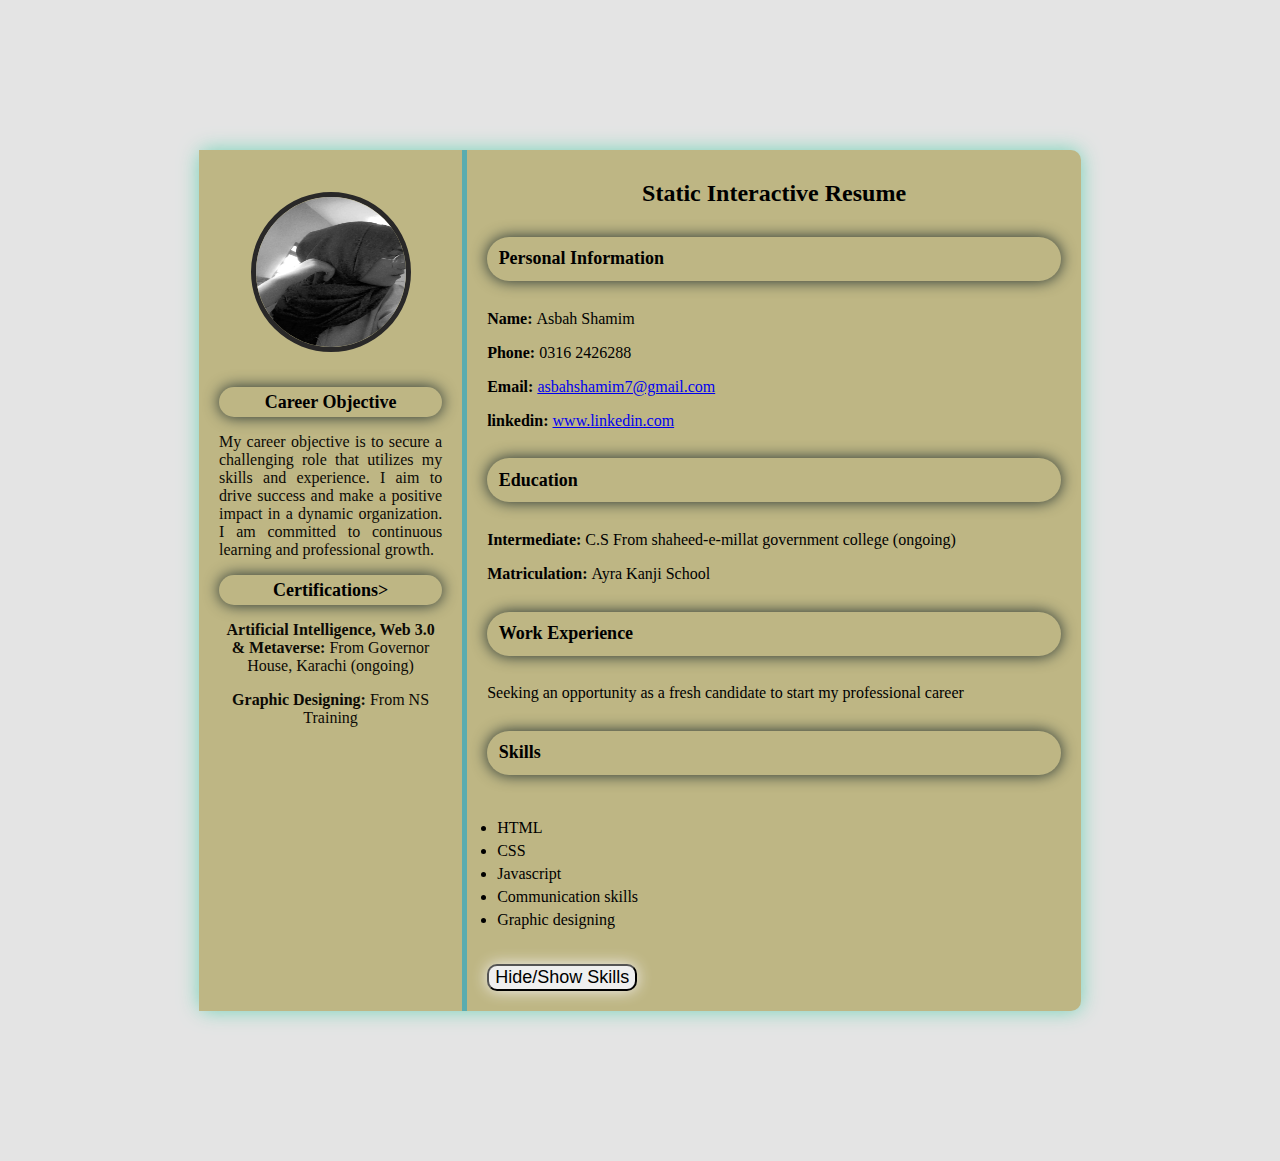
<file: Milestone1/index.html>
<!DOCTYPE html>
<html lang="en">
<head>
    <meta charset="UTF-8">
    <meta name="viewport" content="width=device-width, initial-scale=1.0">
    <title>Static Interactive resume </title>
    <link  rel="stylesheet" href="style.css">
</head>
<body>
    <div class="resume-container">
        <!--  Left Section -->
          <div class="left-section">
            <img src="profile.jpeg" alt="profile picture" class="profile-picture">
            <section id="Objective">
                <h3 style="color: black;">Career Objective</h3>
                <p style="text-align: justify; hyphens: auto;">My career objective is to secure a challenging role that utilizes my skills and experience. I aim to drive success and make a positive impact in a dynamic organization. I am committed to continuous learning and professional growth.</p>
            </section>

            <section id="Certification">
            <h3 style="color: black;">Certifications></h3>
            <p><b>Artificial Intelligence, Web 3.0 & Metaverse:</b> From Governor House, Karachi (ongoing)</p>
            <p><b>Graphic Designing: </b> From NS Training</p>
            </div>
            </section>
          


          <!--  Right Section-->
          <div class="right-section">
            <h1> Static Interactive Resume</h1>
            
            <!-- Personal Information-->
             <section id="personal-information">
                <h3>Personal Information</h3>
                <p><b>Name: </b> Asbah Shamim</p>
                <p><b>Phone: </b> 0316 2426288</p>
                <p><b>Email: </b><a href="mailto: asbahshamim7@gmail.com" target="_blank"> asbahshamim7@gmail.com</a></p>
                <p><b>linkedin: </b> <a href="https://www.linkedin.com/in/asbah-shamim-275a362b8" target="_blank"> www.linkedin.com</a></p>
            </section>

                <!-- Education Section-->
               <section id="education">
                <h3> Education</h3>
                <p><b> Intermediate: </b> C.S From shaheed-e-millat government college (ongoing)</p>
                <p><b> Matriculation: </b> Ayra Kanji School</p>
               </section>

               <!--Work Experience Section-->
               <section id="work-experience">
                <h3>Work Experience</h3>
                <p>Seeking an opportunity as a fresh candidate to start my professional career</p>
               </section>
               
               <!--Skills Section-->
               <section id="skills">
                <h3>Skills</h3>
                <ul>
                    <li>HTML</li>
                    <li>CSS</li>
                    <li>Javascript</li>
                    <li>Communication skills</li>
                    <li>Graphic designing</li>
                </ul>
               </section>

               <!-- button to toggle skills section-->
                <button id="toggle-skills"> Hide/Show Skills</button>

          </div>
    </div>
</div>
<script src="script.js"></script>
</body>
</html>
</file>
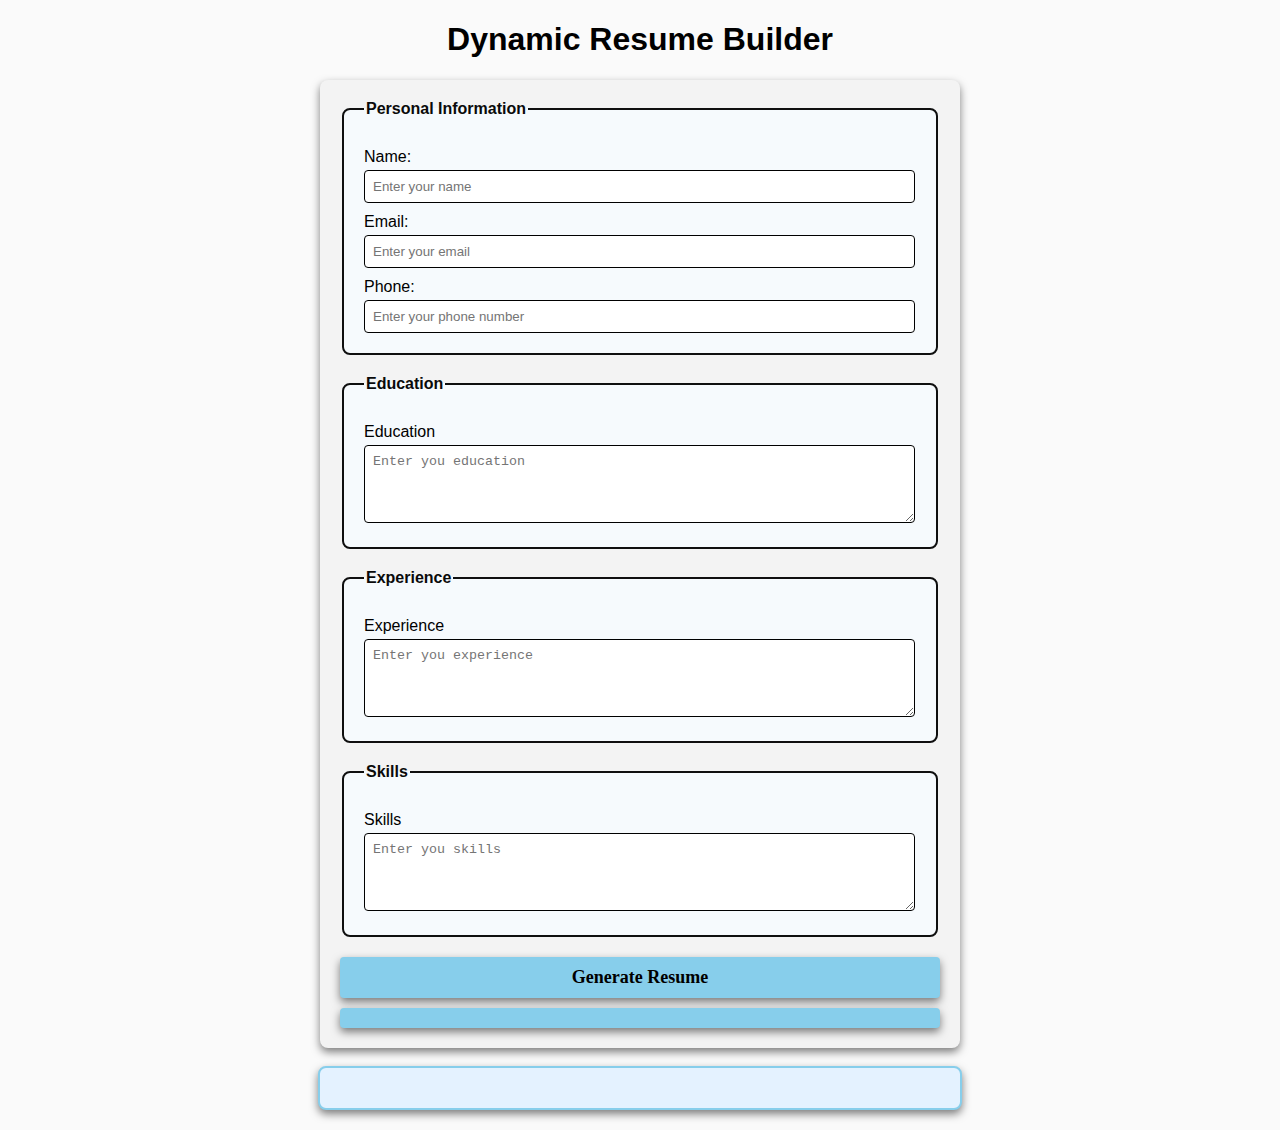
<file: Milestone3/index.html>
<!DOCTYPE html>
<html lang="en">
<head>
    <meta charset="UTF-8">
    <meta name="viewport" content="width=device-width, initial-scale=1.0">
    <title>Dynamic Resume Builder</title>
    <link rel="stylesheet" href="style.css">

</head>
<body>
    <h1>Dynamic Resume Builder</h1>
    <form id="resume-form">
        <fieldset>
            <legend>Personal Information</legend>
            <label for="name">Name:</label>
            <input type="text" id="name" placeholder="Enter your name" required>

            <label for="email">Email:</label>
            <input type="email" id="email" placeholder="Enter your email" required>

            <label for="phone">Phone:</label>
            <input type="tel" id="phone" placeholder="Enter your phone number" required>
       </fieldset>

       <fieldset>
        <legend>Education</legend>
        <label for="education">Education</label>
        <textarea id="education" placeholder="Enter you education" rows="4" required></textarea>
       </fieldset>

       <fieldset>
        <legend>Experience</legend>
        <label for="experience">Experience</label>
        <textarea id="experience" placeholder="Enter you experience" rows="4" required></textarea>
       </fieldset>

       <fieldset>
        <legend>Skills</legend>
        <label for="skills">Skills</label>
        <textarea id="skills" placeholder="Enter you skills" rows="4" required></textarea>
       </fieldset>

       <button type="submit"><b>Generate Resume</b></button>
       <button id="hover-Generate Resume"></button>
    </form>
    <br>
    <!-- Dynamic Resume-->
     <div id="resume-display">
        <!-- Resume will be generated below-->
     </div>

     <script src="script.js"></script>
</body>
</html>
</file>
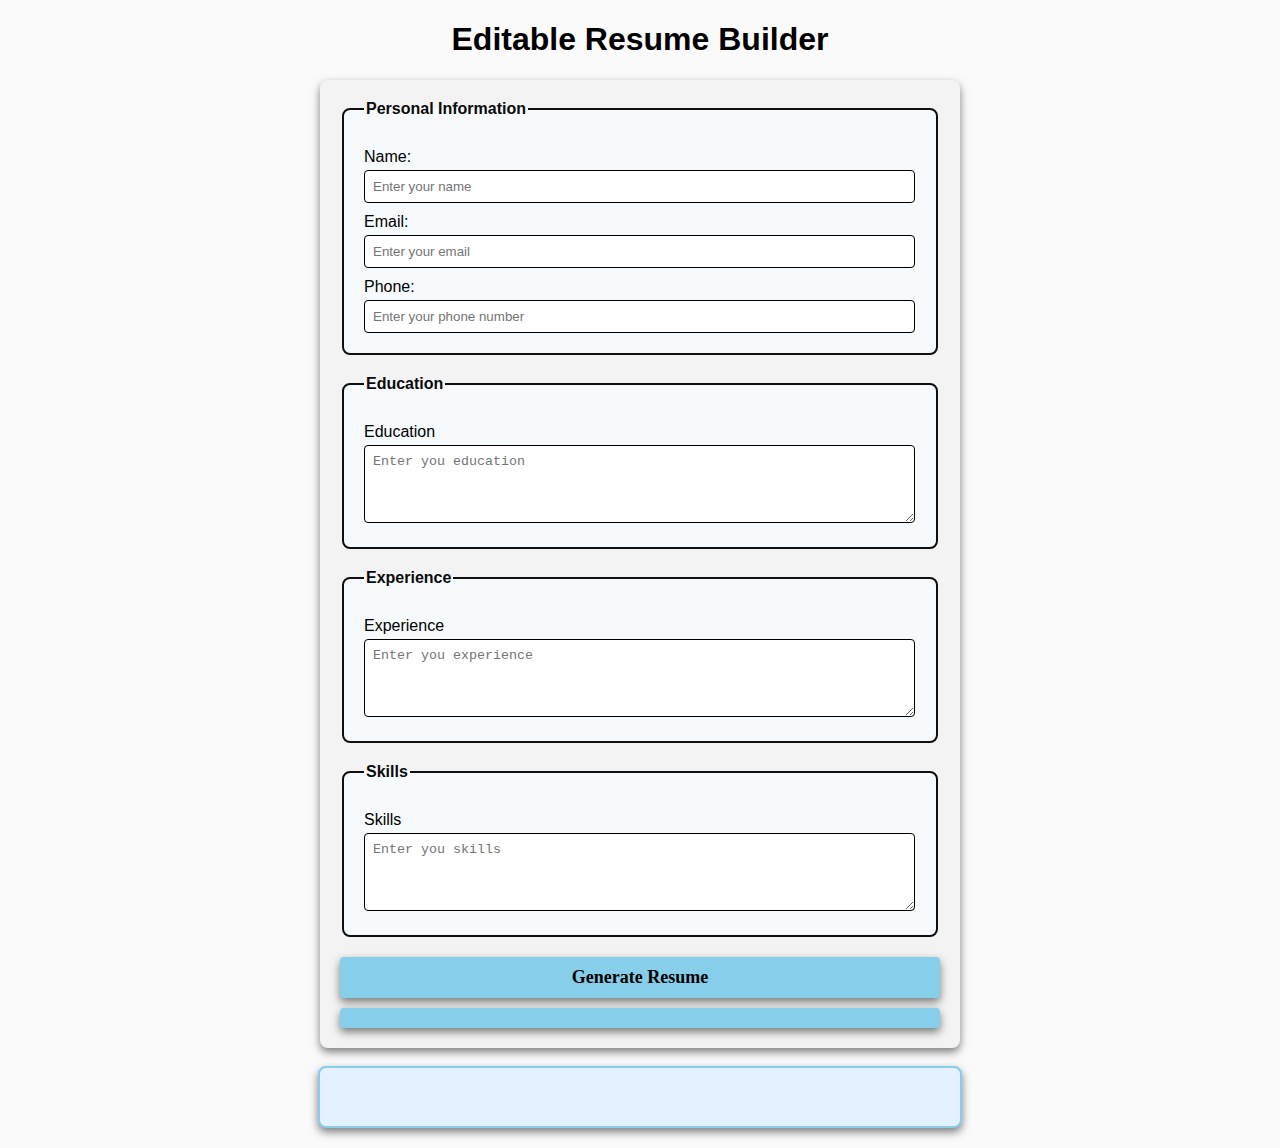
<file: Milestone4/index.html>
<!DOCTYPE html>
<html lang="en">
<head>
    <meta charset="UTF-8">
    <meta name="viewport" content="width=device-width, initial-scale=1.0">
    <title>Editable Resume Builder</title>
    <link rel="stylesheet" href="style.css">

</head>
<body>
    <h1>Editable Resume Builder</h1>
    <form id="resume-form">
        <fieldset>
            <legend>Personal Information</legend>
            <label for="name">Name:</label>
            <input type="text" id="name" placeholder="Enter your name" required>

            <label for="email">Email:</label>
            <input type="email" id="email" placeholder="Enter your email" required>

            <label for="phone">Phone:</label>
            <input type="tel" id="phone" placeholder="Enter your phone number" required>
       </fieldset>

       <fieldset>
        <legend>Education</legend>
        <label for="education">Education</label>
        <textarea id="education" placeholder="Enter you education" rows="4" required></textarea>
       </fieldset>

       <fieldset>
        <legend>Experience</legend>
        <label for="experience">Experience</label>
        <textarea id="experience" placeholder="Enter you experience" rows="4" required></textarea>
       </fieldset>

       <fieldset>
        <legend>Skills</legend>
        <label for="skills">Skills</label>
        <textarea id="skills" placeholder="Enter you skills" rows="4" required></textarea>
       </fieldset>

       <button type="submit"><b>Generate Resume</b></button>
       <button id="hover-Generate Resume"></button>
    </form>
    <br>
    <!-- Dynamic and Editable Resume-->
     <div id="resume-display" contenteditable="true">
        <!-- Resume will be generated below-->
     </div>

     <script src="script.js"></script>
</body>
</html>
</file>
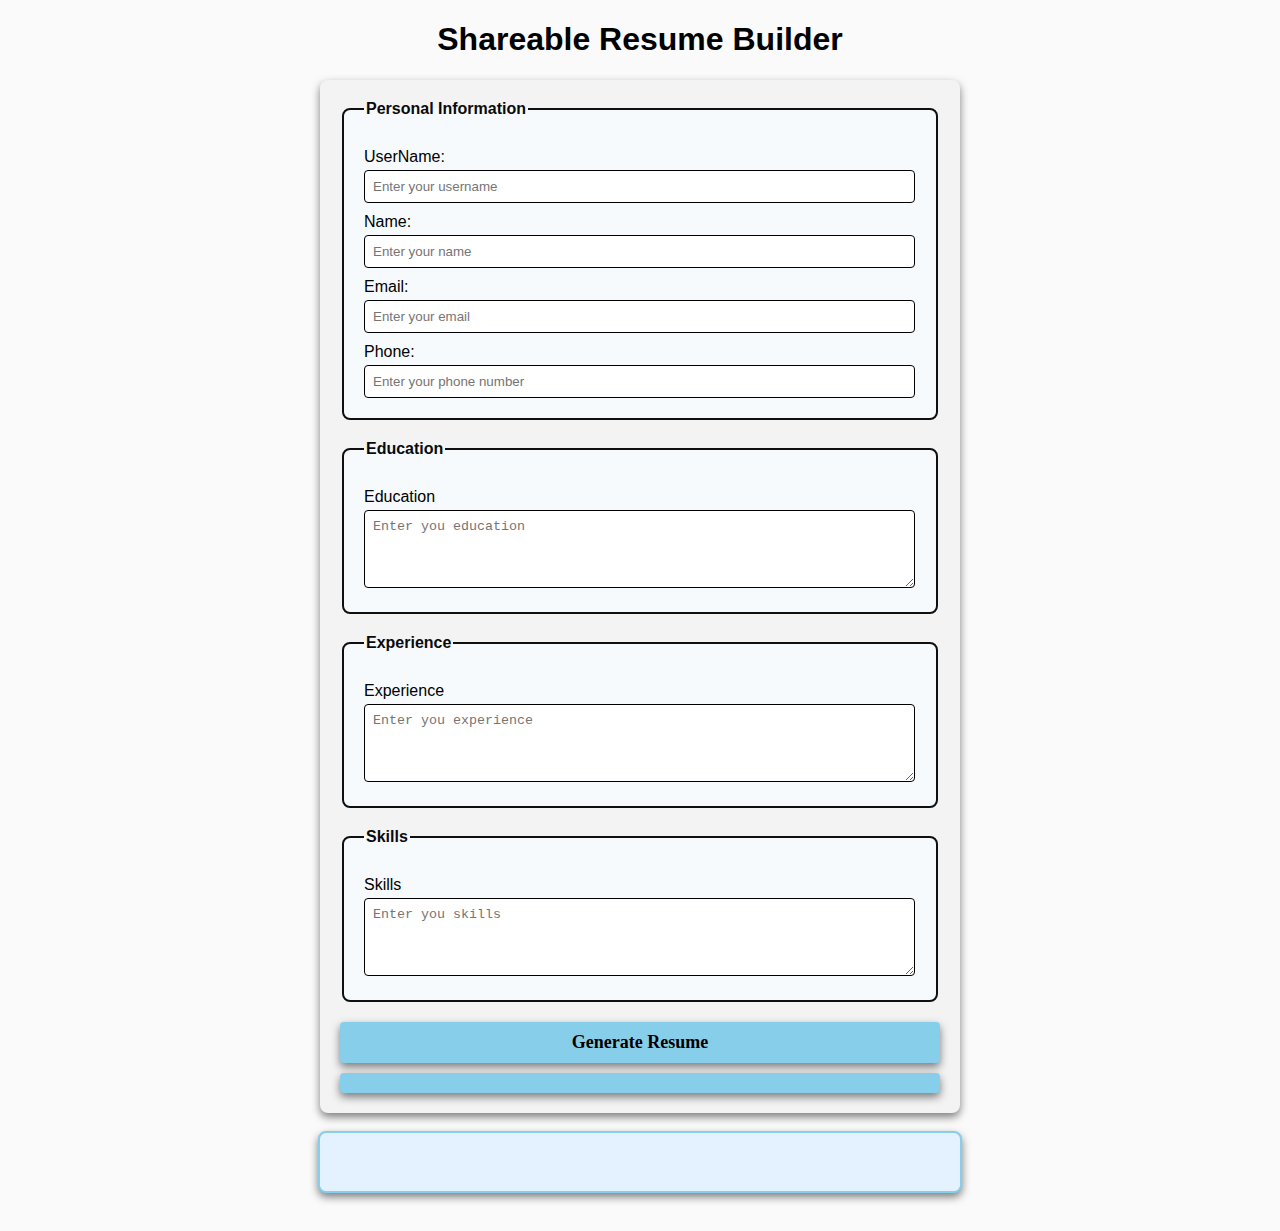
<file: Milestone5/index.html>
<!DOCTYPE html>
<html lang="en">
<head>
    <meta charset="UTF-8">
    <meta name="viewport" content="width=device-width, initial-scale=1.0">
    <title>Shareable Resume Builder</title>
    <link rel="stylesheet" href="style.css">

</head>
<body>
    <h1>Shareable Resume Builder</h1>
    <form id="resume-form">
        <fieldset>
            <legend>Personal Information</legend>
            
            <label for="username">UserName:</label>
            <input type="text" id="username" placeholder="Enter your username" required>

            <label for="name">Name:</label>
            <input type="text" id="name" placeholder="Enter your name" required>

            <label for="email">Email:</label>
            <input type="email" id="email" placeholder="Enter your email" required>

            <label for="phone">Phone:</label>
            <input type="tel" id="phone" placeholder="Enter your phone number" required>
       </fieldset>

       <fieldset>
        <legend>Education</legend>
        <label for="education">Education</label>
        <textarea id="education" placeholder="Enter you education" rows="4" required></textarea>
       </fieldset>

       <fieldset>
        <legend>Experience</legend>
        <label for="experience">Experience</label>
        <textarea id="experience" placeholder="Enter you experience" rows="4" required></textarea>
       </fieldset>

       <fieldset>
        <legend>Skills</legend>
        <label for="skills">Skills</label>
        <textarea id="skills" placeholder="Enter you skills" rows="4" required></textarea>
       </fieldset>

       <button type="submit"><b>Generate Resume</b></button>
       <button id="hover-Generate Resume"></button>
    </form>
    <br>
    <!-- Dynamic and Editable Resume-->
     <div id="resume-display" contenteditable="true">
        <!-- Resume will be generated below-->
     </div>

     <br>
     
     <!--Section for the shareable link and download option-->
     <div id="shareable-link-container" style="display: none;"><
       <h2>Shareable link</h2>
       <p>Here is your unique link to view or edit your resume</p>
       <a href="#" id="shareable-link"></a>
       

       <br>
       <button id="download-pdf"><b>Download as PDF</b></button>
    </div>

     <script src="script.js"></script>
</body>
</html>
</file>
<file: Milestone1/style.css>
/* General styling */
body{
    font-family: 'Times New Roman', Times, serif;
    background-color: rgb(228, 228, 228);
    margin: 0;
    padding: 150px;
}

.resume-container {
    display: flex;
    background-color: rgb(190, 182, 132);
    width: 90%;
    margin: 0 auto;
    border-radius: 10px;
    box-shadow: 0 0 20px rgb(117, 212, 184);
}

/* Left section styling */
.left-section{
    width: 35%;
    background-color: rgb(190, 182, 132);
    color: rgb(12, 10, 5);
    padding: 20px;
    text-align: center;
    border-right: 5px solid#5aacaf;
}
.profile-picture {
    width: 150px;
    height: 150px;
    margin-top: 10%;
    border-radius: 50%;
    border: 5px solid #292828;
    margin-bottom: 20px;
} 

h1{
    font-size: 24px;
    margin: 10px 0;
    margin-bottom: 30px;
    text-align: center;
}
h3{
    font-size: 18px;
    padding: 2%;
    margin: 20px 0 10px;
    color: black;
    border-radius:50px;
    box-shadow: 0 0 15px #223030;
    margin-top: 5%;
    margin-bottom: 5%;
}

ul{
    list-style-type:disc ;
    padding: 10px;
    margin: 10px 0;
}

ul li{
    margin: 5px 0;
}

/* Right section styling*/
.right-section {
    padding: 20px; 
    width: 90%;
}

button{
    font-family: Arial, Helvetica, sans-serif;
    border-radius: 10px;
    box-shadow: 0 0 15px rgb(243, 240, 240);
    cursor: pointer;
    margin-top: 10px;
    font-size: 18px; 
}

button:hover {
    background-color: #055858;
}
</file>
<file: Milestone3/style.css>
body{
    font-family: 'Franklin Gothic Medium', 'Arial Narrow', Arial, sans-serif;
    margin: 20px;
    padding: 0;
    background-color: rgb(250, 250, 250);
}

form{
    margin: auto;
    background-color: rgb(243, 243, 243);
    border-radius: 8px;
    box-shadow: 0 4px 8px rgba(0, 0, 0, 0.5);
    padding: 20px;
    max-width: 600px;
}

h1{
    text-align: center;
    color: rgb(0, 0, 0);
}

fieldset{
    border: 2px solid rgb(15, 15, 15);
    border-radius: 8px;
    padding: 20px;
    margin-bottom: 20px;
    background-color: rgb(246, 250, 253);
}
legend{
    font-weight: bold;
    text-align: left;
    color: rgb(10, 10, 10);
}

label{
    display: block;
    margin-top: 10px;
    color: rgb(0, 0, 0);
}

input, textarea{
    margin-top: 4px;
    padding: 8px;
    width: calc(100% - 1px);
    border: 1px solid rgb(0, 0, 0);
    border-radius: 4px;
    box-sizing: border-box;
}

button{
    display: block;
    width: 100%;
    background-color: skyblue;
    color: rgb(0, 0, 0);
    border: none;
    border-radius: 4px;
    box-shadow: 0 4px 8px rgba(0, 0, 0, 0.5);
    margin-top: 10px;
    font-size: 18px;
    font-family: 'Times New Roman', Times, serif;
    padding: 10px;
    cursor: pointer;
}

button :hover {
    color: blue
}

#resume-display{
     max-width: 600px;
    margin: auto;
    padding: 20px;
    border: 2px solid skyblue;
    border-radius: 8px;
    background-color: rgb(228, 242, 255);
    box-shadow: 0 4px 8px rgba(0, 0, 0, 0.5);
}

#resume-display h2{
    color: black;
}
</file>
<file: Milestone4/style.css>
body{
    font-family: 'Franklin Gothic Medium', 'Arial Narrow', Arial, sans-serif;
    margin: 20px;
    padding: 0;
    background-color: rgb(250, 250, 250);
}

form{
    margin: auto;
    background-color: rgb(243, 243, 243);
    border-radius: 8px;
    box-shadow: 0 4px 8px rgba(0, 0, 0, 0.5);
    padding: 20px;
    max-width: 600px;
}

h1{
    text-align: center;
    color: rgb(0, 0, 0);
}

fieldset{
    border: 2px solid rgb(15, 15, 15);
    border-radius: 8px;
    padding: 20px;
    margin-bottom: 20px;
    background-color: rgb(246, 250, 253);
}
legend{
    font-weight: bold;
    text-align: left;
    color: rgb(10, 10, 10);
}

label{
    display: block;
    margin-top: 10px;
    color: rgb(0, 0, 0);
}

input, textarea{
    margin-top: 4px;
    padding: 8px;
    width: calc(100% - 1px);
    border: 1px solid rgb(0, 0, 0);
    border-radius: 4px;
    box-sizing: border-box;
}

button{
    display: block;
    width: 100%;
    background-color: skyblue;
    color: rgb(0, 0, 0);
    border: none;
    border-radius: 4px;
    box-shadow: 0 4px 8px rgba(0, 0, 0, 0.5);
    margin-top: 10px;
    font-size: 18px;
    font-family: 'Times New Roman', Times, serif;
    padding: 10px;
    cursor: pointer;
}

button :hover {
    color: blue
}

#resume-display{
    max-width: 600px;
    margin: auto;
    padding: 20px;
    border: 2px solid skyblue;
    border-radius: 8px;
    background-color: rgb(228, 242, 255);
    box-shadow: 0 4px 8px rgba(0, 0, 0, 0.5);
    outline: none;
}

#resume-display h2{
    color: black;
}
</file>
<file: Milestone5/style.css>
body{
    font-family: 'Franklin Gothic Medium', 'Arial Narrow', Arial, sans-serif;
    margin: 20px;
    padding: 0;
    background-color: rgb(250, 250, 250);
}

form{
    margin: auto;
    background-color: rgb(243, 243, 243);
    border-radius: 8px;
    box-shadow: 0 4px 8px rgba(0, 0, 0, 0.5);
    padding: 20px;
    max-width: 600px;
}

h1{
    text-align: center;
    color: rgb(0, 0, 0);
}

fieldset{
    border: 2px solid rgb(15, 15, 15);
    border-radius: 8px;
    padding: 20px;
    margin-bottom: 20px;
    background-color: rgb(246, 250, 253);
}
legend{
    font-weight: bold;
    text-align: left;
    color: rgb(10, 10, 10);
}

label{
    display: block;
    margin-top: 10px;
    color: rgb(0, 0, 0);
}

input, textarea{
    margin-top: 4px;
    padding: 8px;
    width: calc(100% - 1px);
    border: 1px solid rgb(0, 0, 0);
    border-radius: 4px;
    box-sizing: border-box;
}

button{
    display: block;
    width: 100%;
    background-color: skyblue;
    color: rgb(0, 0, 0);
    border: none;
    border-radius: 4px;
    box-shadow: 0 4px 8px rgba(0, 0, 0, 0.5);
    margin-top: 10px;
    font-size: 18px;
    font-family: 'Times New Roman', Times, serif;
    padding: 10px;
    cursor: pointer;
}

button :hover {
    color: blue
}

#resume-display{
    max-width: 600px;
    margin: auto;
    padding: 20px;
    border: 2px solid skyblue;
    border-radius: 8px;
    background-color: rgb(228, 242, 255);
    box-shadow: 0 4px 8px rgba(0, 0, 0, 0.5);
    outline: none;
}

#resume-display h2{
    color: black;
}

#shareable-link{
    max-width: 600px;
    margin: auto;
    border: 2px solid rgb(0, 33, 179);
    background-color: rgb(228, 242, 255);
    box-shadow: 0 4px 8px rgba(0, 0, 0, 0.5);
    font-family:'Times New Roman', Times, serif ;
}
</file>
